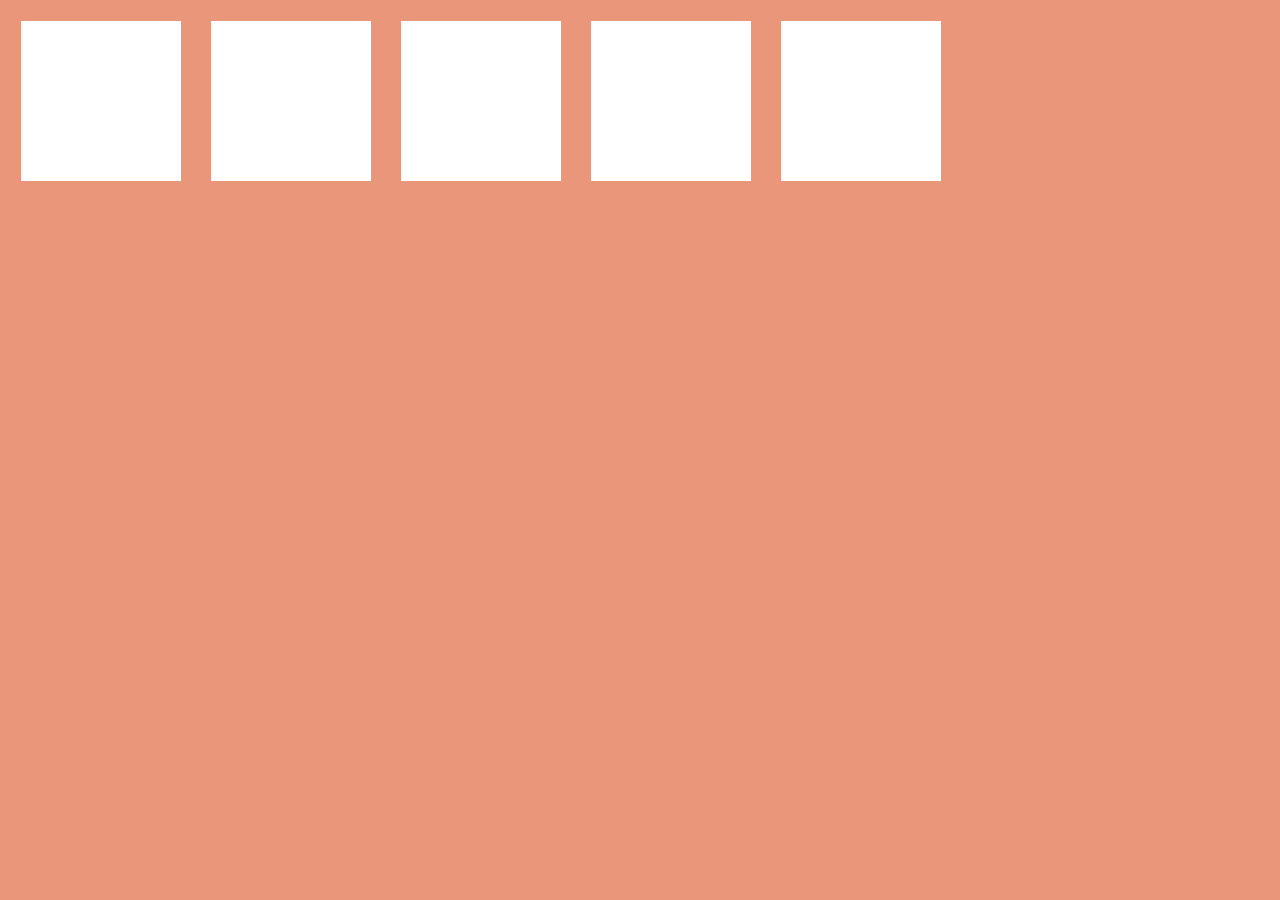
<file: dragAndDrop/index.html>
<!DOCTYPE html>
<html lang="en">
<head>
    <meta charset="UTF-8">
    <meta name="viewport" content="width=device-width, initial-scale=1.0">
    <title>Document</title>
   
    <link rel="stylesheet" href="./index.css">
</head>
<body>
   <div class="empty">
       <div class="fill" draggable="true"></div>
   </div>
   <div class="empty"></div>
   <div class="empty"></div>
   <div class="empty"></div>
   <div class="empty"></div>

   <script src="./main.js"></script>
</body>
</html>
</file>
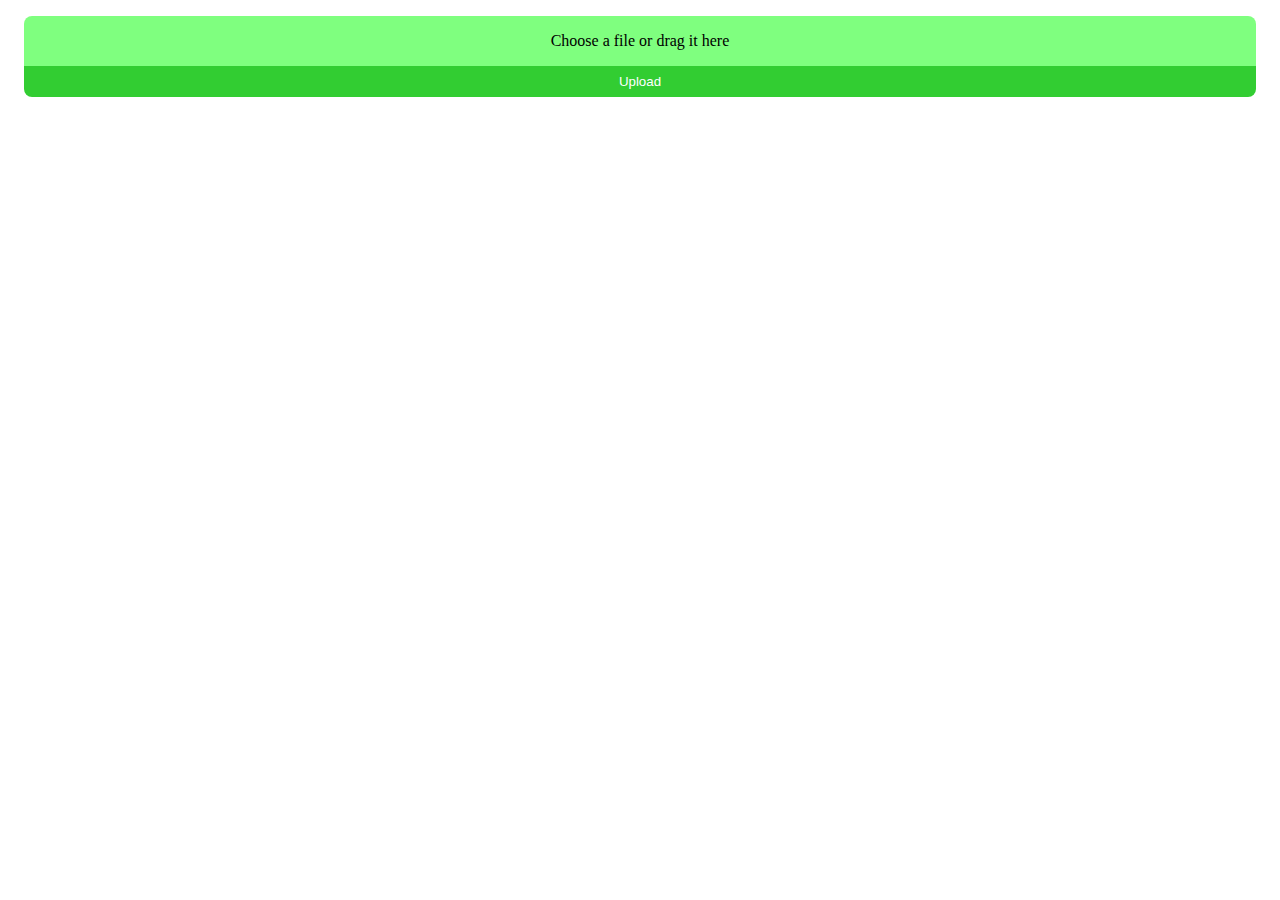
<file: dragAndDropFromClientDevice/index.html>
<!DOCTYPE html>
<html lang="en">
<head>
    <meta charset="UTF-8">
    <meta name="viewport" content="width=device-width, initial-scale=1.0">
    <title>Document</title>
   
    <link rel="stylesheet" href="./index.css">
</head>
<body>
   <form id="dropFileForm" action="" method="post" onsubmit="uploadFiles(event)">
       <input type="file" name="files[]" id="fileInput" multiple onchange="addFiles(event)">
       <label for="fileInput" id="fileLabel"
       ondragover="overrideDefault(event);fileHover()"
       ondragenter="overrideDefault(event);fileHover()"
       ondragleave="overrideDefault(event); fileHoverEnd()"
       ondrop="overrideDefault(event);fileHoverEnd(); addFiles(event)">
         <span id="filelabeltext">
            Choose a file or drag it here
         </span> 
         <span id="uploading">
             
         </span>
       </label>

       <input type="submit" value="Upload" class="uploadButton">
   </form>

    <script src="./main.js"></script>
</body>
</html>
</file>
<file: dragAndDrop/index.css>
body{
    background: darksalmon;
}

.fill {
    background-image: url('http://source.unsplash.com/random/150x150');
    position: relative;
    top: 5px;
    left: 5px;
    height: 150px;
    width: 150px;
    cursor: pointer;
}

.empty{
    display: inline-block;
    height: 160px;
    width: 160px;
margin: 10px;
background-color: white;
border: 3px solid darksalmon;
}

.hold {
    border: 4px solid #cccccc;
}

.hovered{
    background: #f4f4f4;
    border-style: dashed;
}

.invisible{
    display: none;
}
</file>
<file: dragAndDropFromClientDevice/index.css>
#dropFileForm{
    margin: 16px;
    text-align: center;
    border-radius: 8px;
    overflow: hidden;
    transition: .5s;
}

#dropFileForm #fileLabel{
    background-color: rgba(0,255,0,0.5);
    display: block;
    padding: 16px;
    position: relative;
}

#dropFileForm #fileInput{
    display: none;
}

#dropFileForm #fileLabel::after,
#dropFileForm #fileLabel::before{
    position: absolute;
    content: "";
    top: 0;
    bottom: 0;
    left: 0;
    right: 0;
    background-color: #ffffff;
    z-index: -1;
}

#dropFileForm .uploadButton{
    border: 0;
    outline: 0;
    width: 100%;
    padding: 8px;
    background-color: limegreen;
    color: #ffffff;
}

#dropFileForm.fileHover{
    box-shadow: 0 0 16px limegreen;
}
</file>
